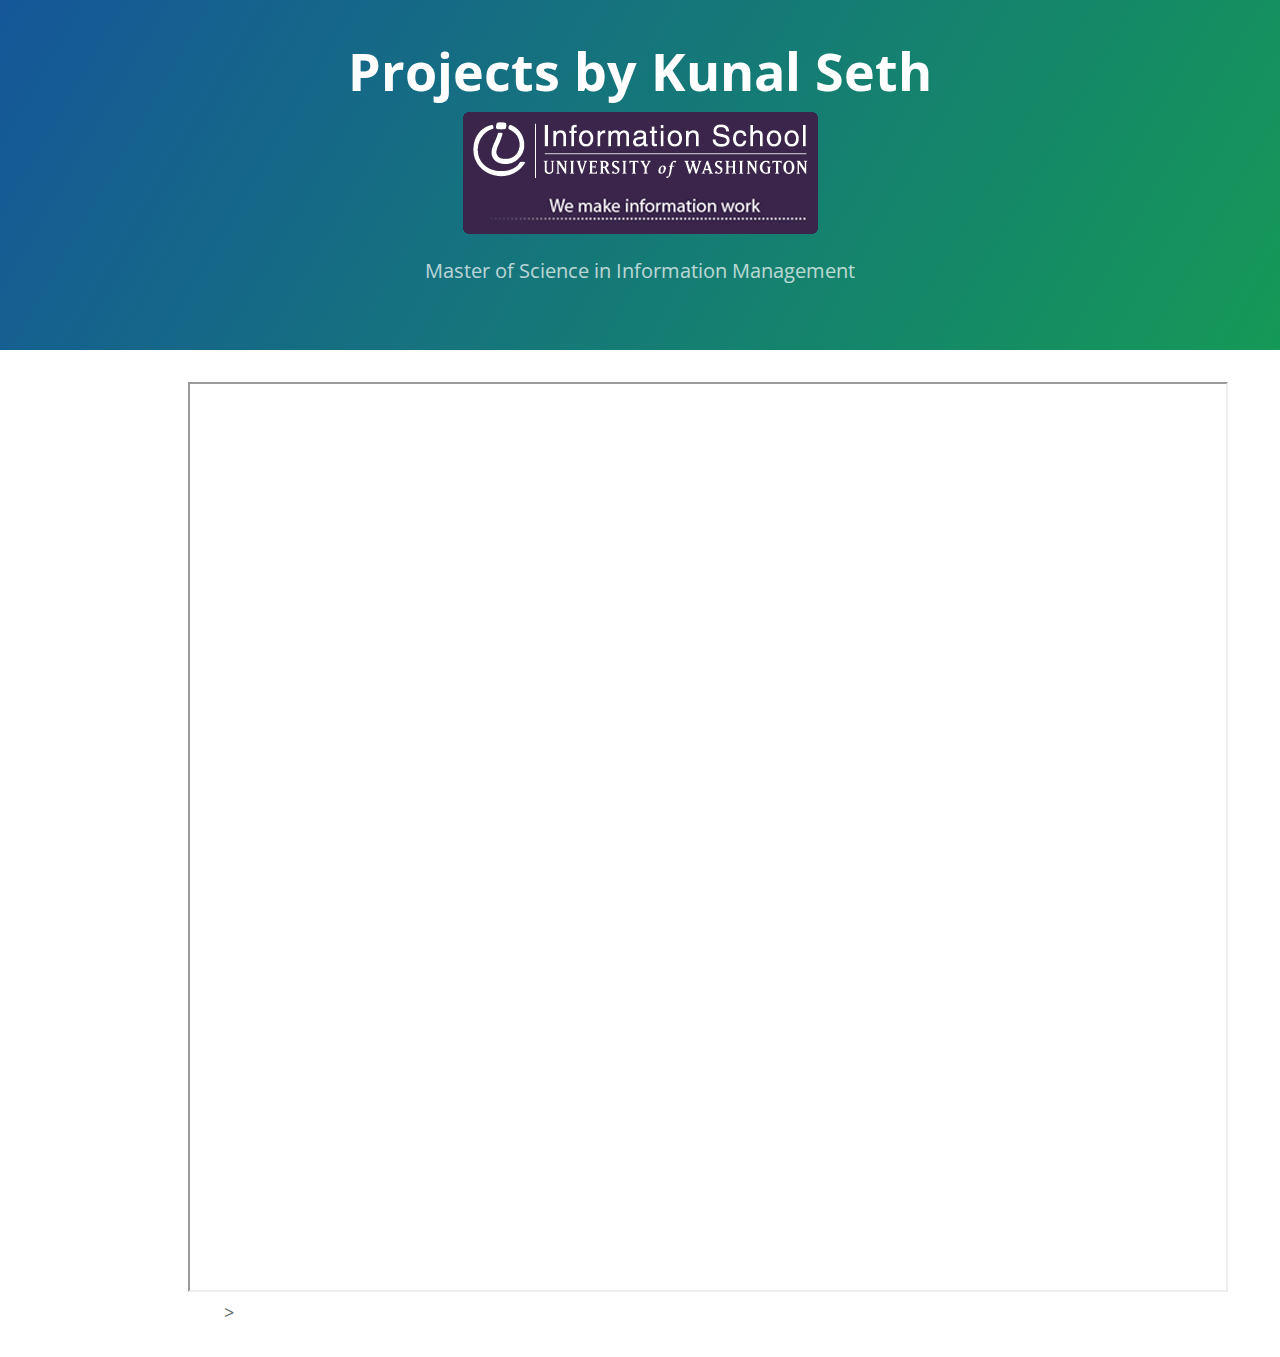
<file: index.html>
<!DOCTYPE html>
<html lang="en-us">
<head>
  <meta charset="UTF-8">
  <title>Kunal Seth-University of Washington</title>
  <link rel="shortcut icon" id="logo" href="logo.png" style="height: auto;width: auto">
  <meta name="viewport" content="width=device-width, initial-scale=1">
  <link rel="stylesheet" type="text/css" href="stylesheets/normalize.css" media="screen">
  <link href='https://fonts.googleapis.com/css?family=Open+Sans:400,700' rel='stylesheet' type='text/css'>
  <link rel="stylesheet" type="text/css" href="stylesheets/stylesheet.css" media="screen">
  <link rel="stylesheet" type="text/css" href="stylesheets/github-light.css" media="screen">
  <script src="https://ajax.googleapis.com/ajax/libs/jquery/1.12.0/jquery.min.js"></script>
  <script type="text/javascript">
    $(document).ready(function(){
      var siteframe= $('#myframe')
      siteframe.load(function(){
        siteframe.contents().find('header.l-header').css("display", "none");
        siteframe.contents().find('section.viz-control-bar').css("display", "none");
      })
    })
  </script>
</head>
<body>
<section class="page-header">
  <div id="over" style="vertical-align: middle;">
    <h1 class="project-name">Projects by Kunal Seth</h1>
    <img src="images/iSchool.png">
    <h2 class="project-tagline">Master of Science in Information Management</h2>
  </div>
</section>
<section class="main-content">
  <div id="info">
    <iframe id="myframe" scrolling="no" src="https://public.tableau.com/profile/kunal.arun.seth#!/vizhome/Ashes-batsman/BatsmanGraph"
            style="margin-left: -36px"; width="1040px" height="910px" ></iframe>>
  </div>

</section>
</body>
</html>
</file>
<file: stylesheets/stylesheet.css>
* {
  box-sizing: border-box; }

body {
  padding: 0;
  margin: 0;
  font-family: "Open Sans", "Helvetica Neue", Helvetica, Arial, sans-serif;
  font-size: 16px;
  line-height: 1.5;
  color: #606c71; }

#logo {
  height: 105px;
  margin: 20px 0 0 20px;
}

a {
  color: #1e6bb8;
  text-decoration: none; }
  a:hover {
    text-decoration: underline; }

.btn {
  display: inline-block;
  margin-bottom: 1rem;
  color: rgba(255, 255, 255, 0.7);
  background-color: rgba(255, 255, 255, 0.08);
  border-color: rgba(255, 255, 255, 0.2);
  border-style: solid;
  border-width: 1px;
  border-radius: 0.3rem;
  transition: color 0.2s, background-color 0.2s, border-color 0.2s; }
  .btn + .btn {
    margin-left: 1rem; }

.btn:hover {
  color: rgba(255, 255, 255, 0.8);
  text-decoration: none;
  background-color: rgba(255, 255, 255, 0.2);
  border-color: rgba(255, 255, 255, 0.3); }

@media screen and (min-width: 64em) {
  .btn {
    padding: 0.75rem 1rem; } }

@media screen and (min-width: 42em) and (max-width: 64em) {
  .btn {
    padding: 0.6rem 0.9rem;
    font-size: 0.9rem; } }

@media screen and (max-width: 42em) {
  .btn {
    display: block;
    width: 100%;
    padding: 0.75rem;
    font-size: 0.9rem; }
    .btn + .btn {
      margin-top: 1rem;
      margin-left: 0; } }

.page-header {
  color: #fff;
  text-align: center;
  background-color: #159957;
  background-image: linear-gradient(120deg, #155799, #159957); }

@media screen and (min-width: 64em) {
  .page-header {
    padding: 2rem 2rem; } }

@media screen and (min-width: 42em) and (max-width: 64em) {
  .page-header {
    padding: 3rem 4rem; } }

@media screen and (max-width: 42em) {
  .page-header {
    padding: 2rem 1rem; } }

.project-name {
  margin-top: 0;
  margin-bottom: 0.1rem; }

@media screen and (min-width: 64em) {
  .project-name {
    font-size: 3.25rem; } }

@media screen and (min-width: 42em) and (max-width: 64em) {
  .project-name {
    font-size: 2.25rem; } }

@media screen and (max-width: 42em) {
  .project-name {
    font-size: 1.75rem; } }

.project-tagline {
  margin-bottom: 2rem;
  font-weight: normal;
  opacity: 0.7; }

@media screen and (min-width: 64em) {
  .project-tagline {
    font-size: 1.25rem; } }

@media screen and (min-width: 42em) and (max-width: 64em) {
  .project-tagline {
    font-size: 1.15rem; } }

@media screen and (max-width: 42em) {
  .project-tagline {
    font-size: 1rem; } }

.main-content :first-child {
  margin-top: 0; }
.main-content img {
  max-width: 100%; }
.main-content h1, .main-content h2, .main-content h3, .main-content h4, .main-content h5, .main-content h6 {
  margin-top: 2rem;
  margin-bottom: 1rem;
  font-weight: normal;
  color: #159957; }
.main-content p {
  margin-bottom: 1em; }
.main-content code {
  padding: 2px 4px;
  font-family: Consolas, "Liberation Mono", Menlo, Courier, monospace;
  font-size: 0.9rem;
  color: #383e41;
  background-color: #f3f6fa;
  border-radius: 0.3rem; }
.main-content pre {
  padding: 0.8rem;
  margin-top: 0;
  margin-bottom: 1rem;
  font: 1rem Consolas, "Liberation Mono", Menlo, Courier, monospace;
  color: #567482;
  word-wrap: normal;
  background-color: #f3f6fa;
  border: solid 1px #dce6f0;
  border-radius: 0.3rem; }
  .main-content pre > code {
    padding: 0;
    margin: 0;
    font-size: 0.9rem;
    color: #567482;
    word-break: normal;
    white-space: pre;
    background: transparent;
    border: 0; }
.main-content .highlight {
  margin-bottom: 1rem; }
  .main-content .highlight pre {
    margin-bottom: 0;
    word-break: normal; }
.main-content .highlight pre, .main-content pre {
  padding: 0.8rem;
  overflow: auto;
  font-size: 0.9rem;
  line-height: 1.45;
  border-radius: 0.3rem; }
.main-content pre code, .main-content pre tt {
  display: inline;
  max-width: initial;
  padding: 0;
  margin: 0;
  overflow: initial;
  line-height: inherit;
  word-wrap: normal;
  background-color: transparent;
  border: 0; }
  .main-content pre code:before, .main-content pre code:after, .main-content pre tt:before, .main-content pre tt:after {
    content: normal; }
.main-content ul, .main-content ol {
  margin-top: 0; }
.main-content blockquote {
  padding: 0 1rem;
  margin-left: 0;
  color: #819198;
  border-left: 0.3rem solid #dce6f0; }
  .main-content blockquote > :first-child {
    margin-top: 0; }
  .main-content blockquote > :last-child {
    margin-bottom: 0; }
.main-content table {
  display: block;
  width: 100%;
  overflow: auto;
  word-break: normal;
  word-break: keep-all; }
  .main-content table th {
    font-weight: bold; }
  .main-content table th, .main-content table td {
    padding: 0.5rem 1rem;
    border: 1px solid #e9ebec; }
.main-content dl {
  padding: 0; }
  .main-content dl dt {
    padding: 0;
    margin-top: 1rem;
    font-size: 1rem;
    font-weight: bold; }
  .main-content dl dd {
    padding: 0;
    margin-bottom: 1rem; }
.main-content hr {
  height: 2px;
  padding: 0;
  margin: 1rem 0;
  background-color: #eff0f1;
  border: 0; }

@media screen and (min-width: 64em) {
  .main-content {
    max-width: 64rem;
    padding: 2rem 6rem;
    margin: 0 auto;
    font-size: 1.1rem; } }

@media screen and (min-width: 42em) and (max-width: 64em) {
  .main-content {
    padding: 2rem 4rem;
    font-size: 1.1rem; } }

@media screen and (max-width: 42em) {
  .main-content {
    padding: 2rem 1rem;
    font-size: 1rem; } }

.site-footer {
  padding-top: 2rem;
  margin-top: 2rem;
  border-top: solid 1px #eff0f1; }

.site-footer-owner {
  display: block;
  font-weight: bold; }

.site-footer-credits {
  color: #819198; }

@media screen and (min-width: 64em) {
  .site-footer {
    font-size: 1rem; } }

@media screen and (min-width: 42em) and (max-width: 64em) {
  .site-footer {
    font-size: 1rem; } }

@media screen and (max-width: 42em) {
  .site-footer {
    font-size: 0.9rem; } }

#frame {.l-branding {display:none}}
#info {.l-branding {display:none}}

iframe. l-branding{display: none}
</file>
<file: stylesheets/github-light.css>
/*
   Copyright 2014 GitHub Inc.

   Licensed under the Apache License, Version 2.0 (the "License");
   you may not use this file except in compliance with the License.
   You may obtain a copy of the License at

       http://www.apache.org/licenses/LICENSE-2.0

   Unless required by applicable law or agreed to in writing, software
   distributed under the License is distributed on an "AS IS" BASIS,
   WITHOUT WARRANTIES OR CONDITIONS OF ANY KIND, either express or implied.
   See the License for the specific language governing permissions and
   limitations under the License.

*/

.pl-c /* comment */ {
  color: #969896;
}

.pl-c1      /* constant, markup.raw, meta.diff.header, meta.module-reference, meta.property-name, support, support.constant, support.variable, variable.other.constant */,
.pl-s .pl-v /* string variable */ {
  color: #0086b3;
}

.pl-e  /* entity */,
.pl-en /* entity.name */ {
  color: #795da3;
}

.pl-s .pl-s1 /* string source */,
.pl-smi      /* storage.modifier.import, storage.modifier.package, storage.type.java, variable.other, variable.parameter.function */ {
  color: #333;
}

.pl-ent /* entity.name.tag */ {
  color: #63a35c;
}

.pl-k /* keyword, storage, storage.type */ {
  color: #a71d5d;
}

.pl-pds              /* punctuation.definition.string, string.regexp.character-class */,
.pl-s                /* string */,
.pl-s .pl-pse .pl-s1 /* string punctuation.section.embedded source */,
.pl-sr               /* string.regexp */,
.pl-sr .pl-cce       /* string.regexp constant.character.escape */,
.pl-sr .pl-sra       /* string.regexp string.regexp.arbitrary-repitition */,
.pl-sr .pl-sre       /* string.regexp source.ruby.embedded */ {
  color: #183691;
}

.pl-v /* variable */ {
  color: #ed6a43;
}

.pl-id /* invalid.deprecated */ {
  color: #b52a1d;
}

.pl-ii /* invalid.illegal */ {
  background-color: #b52a1d;
  color: #f8f8f8;
}

.pl-sr .pl-cce /* string.regexp constant.character.escape */ {
  color: #63a35c;
  font-weight: bold;
}

.pl-ml /* markup.list */ {
  color: #693a17;
}

.pl-mh        /* markup.heading */,
.pl-mh .pl-en /* markup.heading entity.name */,
.pl-ms        /* meta.separator */ {
  color: #1d3e81;
  font-weight: bold;
}

.pl-mq /* markup.quote */ {
  color: #008080;
}

.pl-mi /* markup.italic */ {
  color: #333;
  font-style: italic;
}

.pl-mb /* markup.bold */ {
  color: #333;
  font-weight: bold;
}

.pl-md /* markup.deleted, meta.diff.header.from-file */ {
  background-color: #ffecec;
  color: #bd2c00;
}

.pl-mi1 /* markup.inserted, meta.diff.header.to-file */ {
  background-color: #eaffea;
  color: #55a532;
}

.pl-mdr /* meta.diff.range */ {
  color: #795da3;
  font-weight: bold;
}

.pl-mo /* meta.output */ {
  color: #1d3e81;
}
</file>
